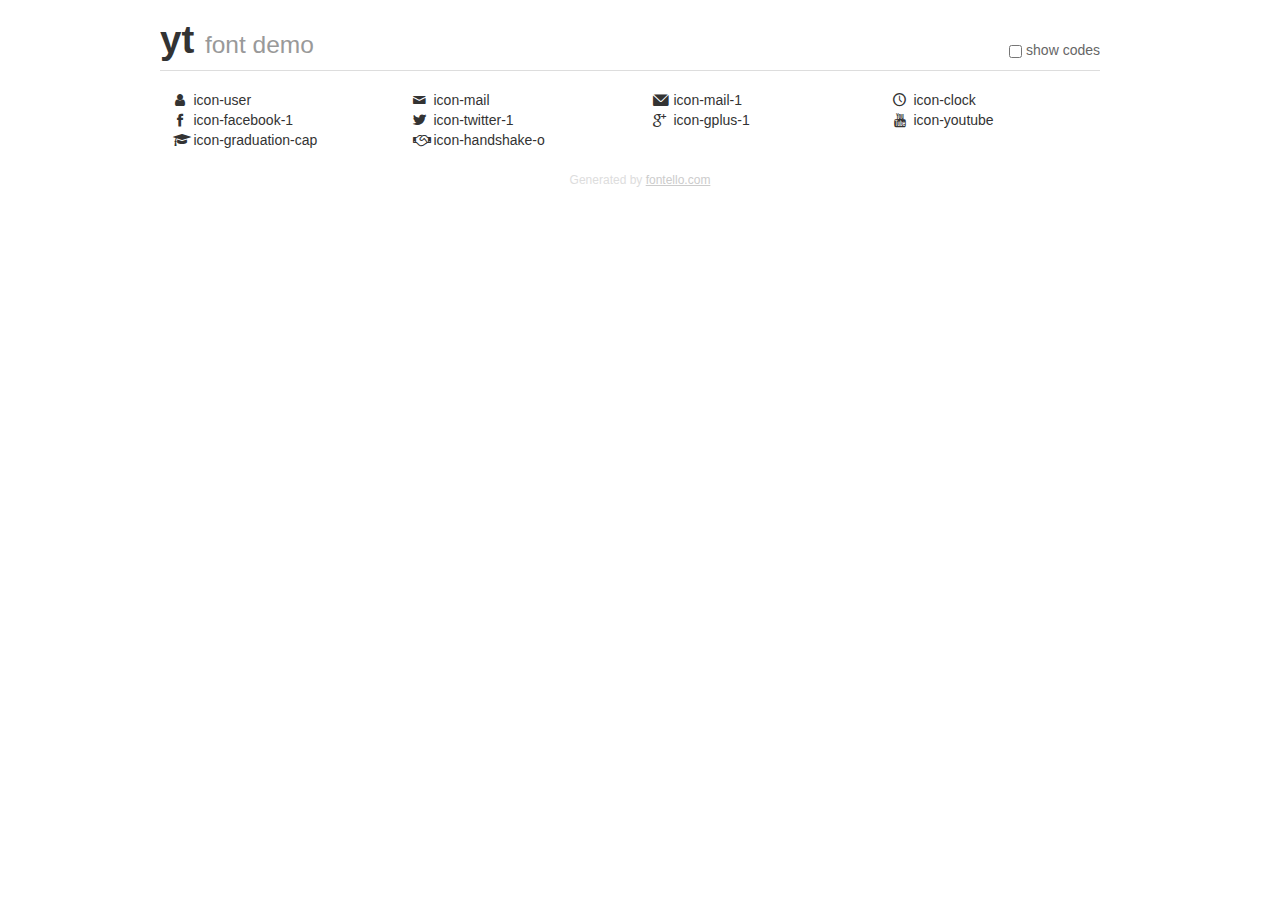
<file: portfolio/demo.html>
<!DOCTYPE html>
<html>
  <head>
  <!--[if lt IE 9]><script language="javascript" type="text/javascript" src="//html5shim.googlecode.com/svn/trunk/html5.js"></script><![endif]-->
  <meta charset="UTF-8">
  <style>
    html {
      font-size: 100%;
      -webkit-text-size-adjust: 100%;
      -ms-text-size-adjust: 100%;
    }
    a:focus {
      outline: thin dotted #333;
      outline: 5px auto -webkit-focus-ring-color;
      outline-offset: -2px;
    }
    a:hover,
    a:active {
      outline: 0;
    }
    input {
      margin: 0;
      font-size: 100%;
      vertical-align: middle;
      *overflow: visible;
      line-height: normal;
    }
    input::-moz-focus-inner {
      padding: 0;
      border: 0;
    }
    body {
      margin: 0;
      font-family: "Helvetica Neue", Helvetica, Arial, sans-serif;
      font-size: 14px;
      line-height: 20px;
      color: #333;
      background-color: #fff;
    }
    a {
      color: #08c;
      text-decoration: none;
    }
    a:hover {
      color: #005580;
      text-decoration: underline;
    }
    .row {
      margin-left: -20px;
      *zoom: 1;
    }
    .row:before,
    .row:after {
      display: table;
      content: "";
      line-height: 0;
    }
    .row:after {
      clear: both;
    }
    .span3 {
      float: left;
      min-height: 1px;
      margin-left: 20px;
      width: 220px;
    }
    .container {
      width: 940px;
      margin-right: auto;
      margin-left: auto;
      *zoom: 1;
    }
    .container:before,
    .container:after {
      display: table;
      content: "";
      line-height: 0;
    }
    .container:after {
      clear: both;
    }
    small {
      font-size: 85%;
    }
    h1 {
      margin: 10px 0;
      font-family: inherit;
      font-weight: bold;
      line-height: 20px;
      color: inherit;
      text-rendering: optimizelegibility;
      line-height: 40px;
      font-size: 38.5px;
    }
    h1 small {
      font-weight: normal;
      line-height: 1;
      color: #999;
      font-size: 24.5px;
    }

    body {
      margin-top: 90px;
    }
    .header {
      position: fixed;
      top: 0;
      left: 50%;
      margin-left: -480px;
      background-color: #fff;
      border-bottom: 1px solid #ddd;
      padding-top: 10px;
      z-index: 10;
    }
    .footer {
      color: #ddd;
      font-size: 12px;
      text-align: center;
      margin-top: 20px;
    }
    .footer a {
      color: #ccc;
      text-decoration: underline;
    }
    .the-icons {
      font-size: 14px;
      line-height: 24px;
    }
    .switch {
      position: absolute;
      right: 0;
      bottom: 10px;
      color: #666;
    }
    .switch input {
      margin-right: 0.3em;
    }
    .codesOn .i-name {
      display: none;
    }
    .codesOn .i-code {
      display: inline;
    }
    .i-code {
      display: none;
    }
    @font-face {
      font-family: 'yt';
      src: url('./font/yt.eot?30747700');
      src: url('./font/yt.eot?30747700#iefix') format('embedded-opentype'),
           url('./font/yt.woff?30747700') format('woff'),
           url('./font/yt.ttf?30747700') format('truetype'),
           url('./font/yt.svg?30747700#yt') format('svg');
      font-weight: normal;
      font-style: normal;
    }
    .demo-icon {
      font-family: "yt";
      font-style: normal;
      font-weight: normal;
      speak: never;
     
      display: inline-block;
      text-decoration: inherit;
      width: 1em;
      margin-right: .2em;
      text-align: center;
      /* opacity: .8; */
     
      /* For safety - reset parent styles, that can break glyph codes*/
      font-variant: normal;
      text-transform: none;
     
      /* fix buttons height, for twitter bootstrap */
      line-height: 1em;
     
      /* Animation center compensation - margins should be symmetric */
      /* remove if not needed */
      margin-left: .2em;
     
      /* You can be more comfortable with increased icons size */
      /* font-size: 120%; */
     
      /* Font smoothing. That was taken from TWBS */
      -webkit-font-smoothing: antialiased;
      -moz-osx-font-smoothing: grayscale;
     
      /* Uncomment for 3D effect */
      /* text-shadow: 1px 1px 1px rgba(127, 127, 127, 0.3); */
    }
    </style>
    <link rel="stylesheet" href="css/animation.css"><!--[if IE 7]><link rel="stylesheet" href="css/" + font.fontname + "-ie7.css"><![endif]-->
    <script>
      function toggleCodes(on) {
        var obj = document.getElementById('icons');
      
        if (on) {
          obj.className += ' codesOn';
        } else {
          obj.className = obj.className.replace(' codesOn', '');
        }
      }
    </script>
  </head>
  <body>
    <div class="container header">
      <h1>yt <small>font demo</small></h1>
      <label class="switch">
        <input type="checkbox" onclick="toggleCodes(this.checked)">show codes
      </label>
    </div>
    <div class="container" id="icons">
      <div class="row">
        <div class="span3" title="Code: 0xe800">
          <i class="demo-icon icon-user">&#xe800;</i> <span class="i-name">icon-user</span><span class="i-code">0xe800</span>
        </div>
        <div class="span3" title="Code: 0xe801">
          <i class="demo-icon icon-mail">&#xe801;</i> <span class="i-name">icon-mail</span><span class="i-code">0xe801</span>
        </div>
        <div class="span3" title="Code: 0xe802">
          <i class="demo-icon icon-mail-1">&#xe802;</i> <span class="i-name">icon-mail-1</span><span class="i-code">0xe802</span>
        </div>
        <div class="span3" title="Code: 0xe803">
          <i class="demo-icon icon-clock">&#xe803;</i> <span class="i-name">icon-clock</span><span class="i-code">0xe803</span>
        </div>
      </div>
      <div class="row">
        <div class="span3" title="Code: 0xf052">
          <i class="demo-icon icon-facebook-1">&#xf052;</i> <span class="i-name">icon-facebook-1</span><span class="i-code">0xf052</span>
        </div>
        <div class="span3" title="Code: 0xf058">
          <i class="demo-icon icon-twitter-1">&#xf058;</i> <span class="i-name">icon-twitter-1</span><span class="i-code">0xf058</span>
        </div>
        <div class="span3" title="Code: 0xf05a">
          <i class="demo-icon icon-gplus-1">&#xf05a;</i> <span class="i-name">icon-gplus-1</span><span class="i-code">0xf05a</span>
        </div>
        <div class="span3" title="Code: 0xf167">
          <i class="demo-icon icon-youtube">&#xf167;</i> <span class="i-name">icon-youtube</span><span class="i-code">0xf167</span>
        </div>
      </div>
      <div class="row">
        <div class="span3" title="Code: 0xf19d">
          <i class="demo-icon icon-graduation-cap">&#xf19d;</i> <span class="i-name">icon-graduation-cap</span><span class="i-code">0xf19d</span>
        </div>
        <div class="span3" title="Code: 0xf2b5">
          <i class="demo-icon icon-handshake-o">&#xf2b5;</i> <span class="i-name">icon-handshake-o</span><span class="i-code">0xf2b5</span>
        </div>
      </div>
    </div>
    <div class="container footer">Generated by <a href="https://fontello.com">fontello.com</a></div>
  </body>
</html>
</file>
<file: portfolio/css/animation.css>
/*
   Animation example, for spinners
*/
.animate-spin {
  -moz-animation: spin 2s infinite linear;
  -o-animation: spin 2s infinite linear;
  -webkit-animation: spin 2s infinite linear;
  animation: spin 2s infinite linear;
  display: inline-block;
}
@-moz-keyframes spin {
  0% {
    -moz-transform: rotate(0deg);
    -o-transform: rotate(0deg);
    -webkit-transform: rotate(0deg);
    transform: rotate(0deg);
  }

  100% {
    -moz-transform: rotate(359deg);
    -o-transform: rotate(359deg);
    -webkit-transform: rotate(359deg);
    transform: rotate(359deg);
  }
}
@-webkit-keyframes spin {
  0% {
    -moz-transform: rotate(0deg);
    -o-transform: rotate(0deg);
    -webkit-transform: rotate(0deg);
    transform: rotate(0deg);
  }

  100% {
    -moz-transform: rotate(359deg);
    -o-transform: rotate(359deg);
    -webkit-transform: rotate(359deg);
    transform: rotate(359deg);
  }
}
@-o-keyframes spin {
  0% {
    -moz-transform: rotate(0deg);
    -o-transform: rotate(0deg);
    -webkit-transform: rotate(0deg);
    transform: rotate(0deg);
  }

  100% {
    -moz-transform: rotate(359deg);
    -o-transform: rotate(359deg);
    -webkit-transform: rotate(359deg);
    transform: rotate(359deg);
  }
}
@-ms-keyframes spin {
  0% {
    -moz-transform: rotate(0deg);
    -o-transform: rotate(0deg);
    -webkit-transform: rotate(0deg);
    transform: rotate(0deg);
  }

  100% {
    -moz-transform: rotate(359deg);
    -o-transform: rotate(359deg);
    -webkit-transform: rotate(359deg);
    transform: rotate(359deg);
  }
}
@keyframes spin {
  0% {
    -moz-transform: rotate(0deg);
    -o-transform: rotate(0deg);
    -webkit-transform: rotate(0deg);
    transform: rotate(0deg);
  }

  100% {
    -moz-transform: rotate(359deg);
    -o-transform: rotate(359deg);
    -webkit-transform: rotate(359deg);
    transform: rotate(359deg);
  }
}
</file>
